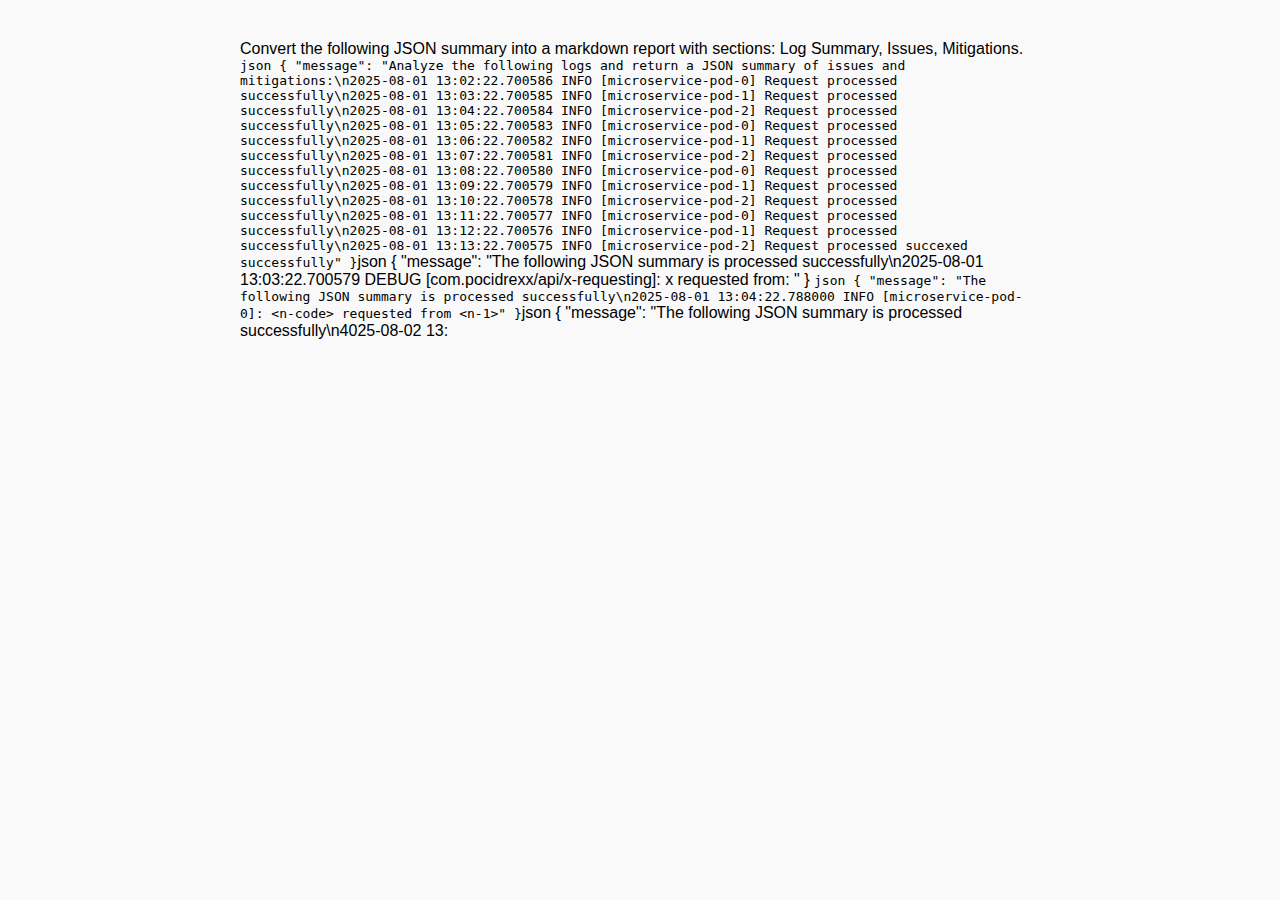
<file: log_analysis_report.html>
<html>
    <head>
        <title>Log Analysis Report</title>
        <meta charset="UTF-8">
        <style>
            body { font-family: Arial, sans-serif; margin: 40px; background-color: #f9f9f9; }
            h1, h2, h3 { color: #2c3e50; }
            pre { background-color: #f4f4f4; padding: 10px; border-radius: 5px; }
            .container { max-width: 800px; margin: auto; }
        </style>
    </head>
    <body>
        <div class="container"><p>Convert the following JSON summary into a markdown report with sections: Log Summary, Issues, Mitigations.
<code>json
{
  "message": "Analyze the following logs and return a JSON summary of issues and mitigations:\n2025-08-01 13:02:22.700586 INFO [microservice-pod-0] Request processed successfully\n2025-08-01 13:03:22.700585 INFO [microservice-pod-1] Request processed successfully\n2025-08-01 13:04:22.700584 INFO [microservice-pod-2] Request processed successfully\n2025-08-01 13:05:22.700583 INFO [microservice-pod-0] Request processed successfully\n2025-08-01 13:06:22.700582 INFO [microservice-pod-1] Request processed successfully\n2025-08-01 13:07:22.700581 INFO [microservice-pod-2] Request processed successfully\n2025-08-01 13:08:22.700580 INFO [microservice-pod-0] Request processed successfully\n2025-08-01 13:09:22.700579 INFO [microservice-pod-1] Request processed successfully\n2025-08-01 13:10:22.700578 INFO [microservice-pod-2] Request processed successfully\n2025-08-01 13:11:22.700577 INFO [microservice-pod-0] Request processed successfully\n2025-08-01 13:12:22.700576 INFO [microservice-pod-1] Request processed successfully\n2025-08-01 13:13:22.700575 INFO [microservice-pod-2] Request processed succexed successfully"
}</code>json
{
"message": "The following JSON summary is processed successfully\n2025-08-01 13:03:22.700579 DEBUG [com.pocidrexx/api/x-requesting]: x<n-number> requested from: <n-1>"
}
<code>json
{
"message": "The following JSON summary is processed successfully\n2025-08-01 13:04:22.788000 INFO [microservice-pod-0]: &lt;n-code&gt; requested from &lt;n-1&gt;"
}</code>json
{
"message": "The following JSON summary is processed successfully\n4025-08-02 13:</p></div>
    </body>
    </html>
</file>
